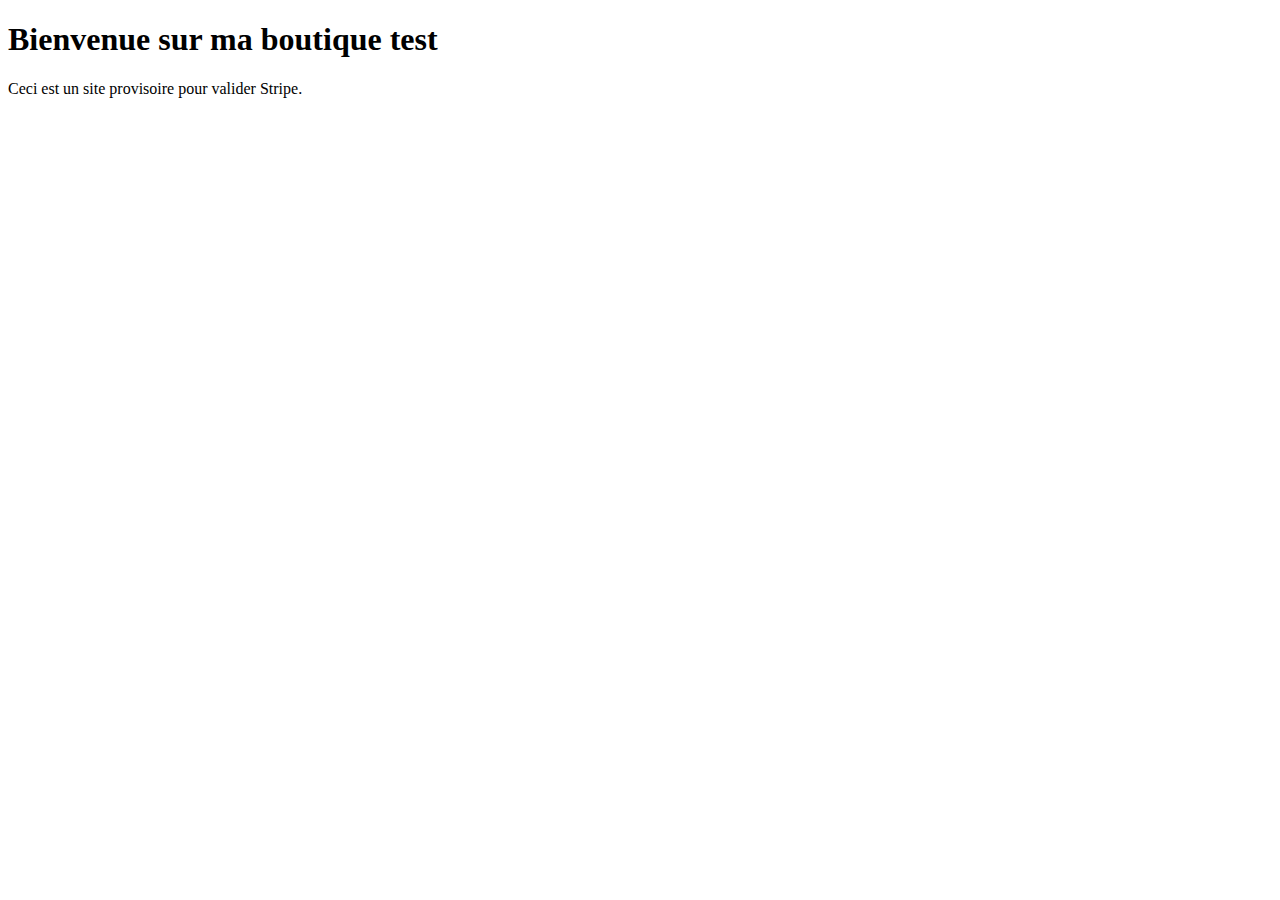
<file: index.html>
<!doctype html>
<html lang="fr">
<head>
  <meta charset="utf-8">
  <title>Boutique Test</title>
</head>
<body>
  <h1>Bienvenue sur ma boutique test</h1>
  <p>Ceci est un site provisoire pour valider Stripe.</p>
</body>
</html>
</file>
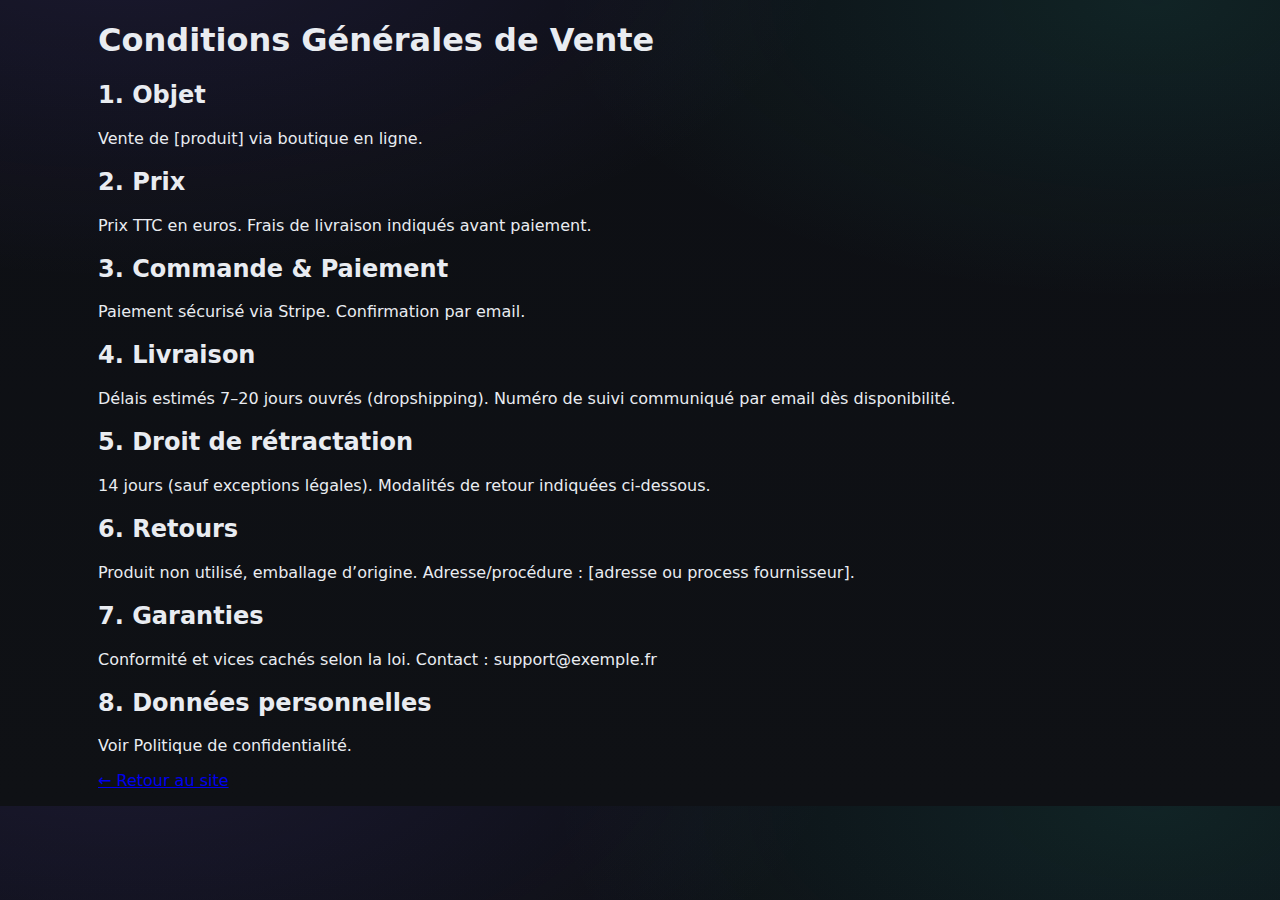
<file: legal/cgv.html>
<!doctype html>
<html lang="fr"><head><meta charset="utf-8"><meta name="viewport" content="width=device-width,initial-scale=1"><title>CGV</title><link rel="stylesheet" href="/styles.css"></head><body class="container">
<h1>Conditions Générales de Vente</h1>
<h2>1. Objet</h2><p>Vente de [produit] via boutique en ligne.</p>
<h2>2. Prix</h2><p>Prix TTC en euros. Frais de livraison indiqués avant paiement.</p>
<h2>3. Commande & Paiement</h2><p>Paiement sécurisé via Stripe. Confirmation par email.</p>
<h2>4. Livraison</h2><p>Délais estimés 7–20 jours ouvrés (dropshipping). Numéro de suivi communiqué par email dès disponibilité.</p>
<h2>5. Droit de rétractation</h2><p>14 jours (sauf exceptions légales). Modalités de retour indiquées ci‑dessous.</p>
<h2>6. Retours</h2><p>Produit non utilisé, emballage d’origine. Adresse/procédure : [adresse ou process fournisseur].</p>
<h2>7. Garanties</h2><p>Conformité et vices cachés selon la loi. Contact : support@exemple.fr</p>
<h2>8. Données personnelles</h2><p>Voir Politique de confidentialité.</p>
<p><a href="/">← Retour au site</a></p>
</body></html>
</file>
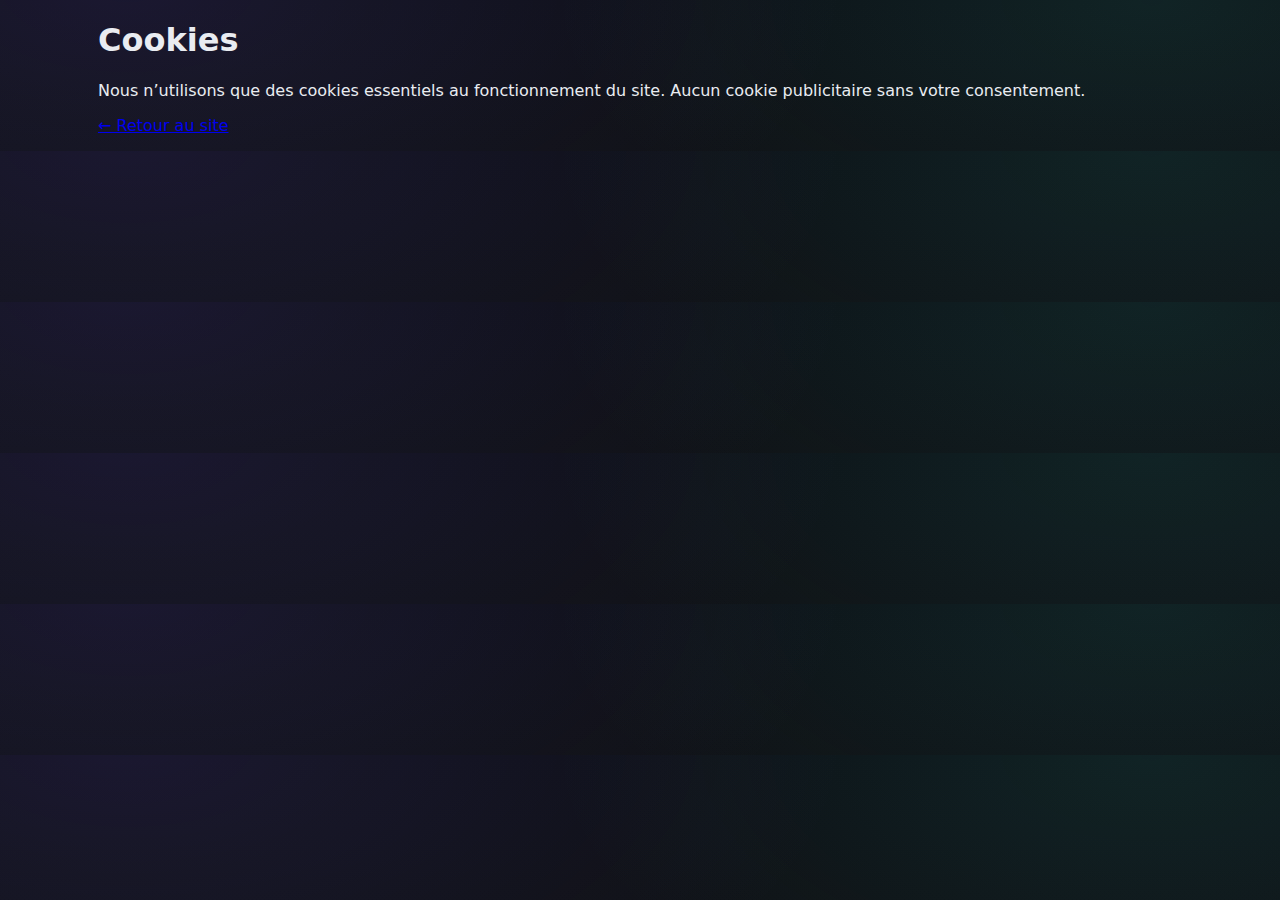
<file: legal/cookies.html>
<!doctype html>
<html lang="fr"><head><meta charset="utf-8"><meta name="viewport" content="width=device-width,initial-scale=1"><title>Cookies</title><link rel="stylesheet" href="/styles.css"></head><body class="container">
<h1>Cookies</h1>
<p>Nous n’utilisons que des cookies essentiels au fonctionnement du site. Aucun cookie publicitaire sans votre consentement.</p>
<p><a href="/">← Retour au site</a></p>
</body></html>
</file>
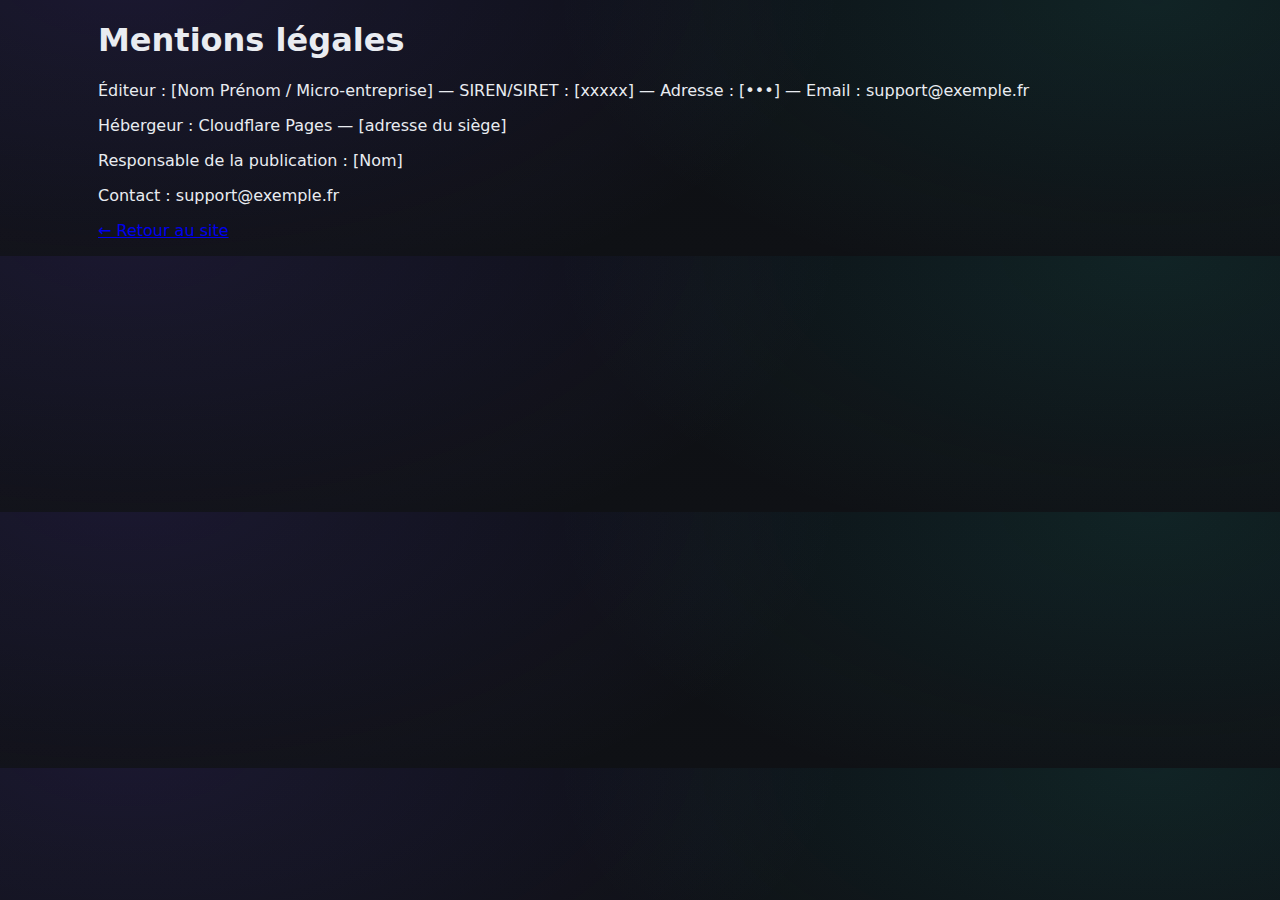
<file: legal/mentions.html>
<!doctype html>
<html lang="fr"><head><meta charset="utf-8"><meta name="viewport" content="width=device-width,initial-scale=1"><title>Mentions légales</title><link rel="stylesheet" href="/styles.css"></head><body class="container">
<h1>Mentions légales</h1>
<p>Éditeur : [Nom Prénom / Micro‑entreprise] — SIREN/SIRET : [xxxxx] — Adresse : [•••] — Email : support@exemple.fr</p>
<p>Hébergeur : Cloudflare Pages — [adresse du siège]</p>
<p>Responsable de la publication : [Nom]</p>
<p>Contact : support@exemple.fr</p>
<p><a href="/">← Retour au site</a></p>
</body></html>
</file>
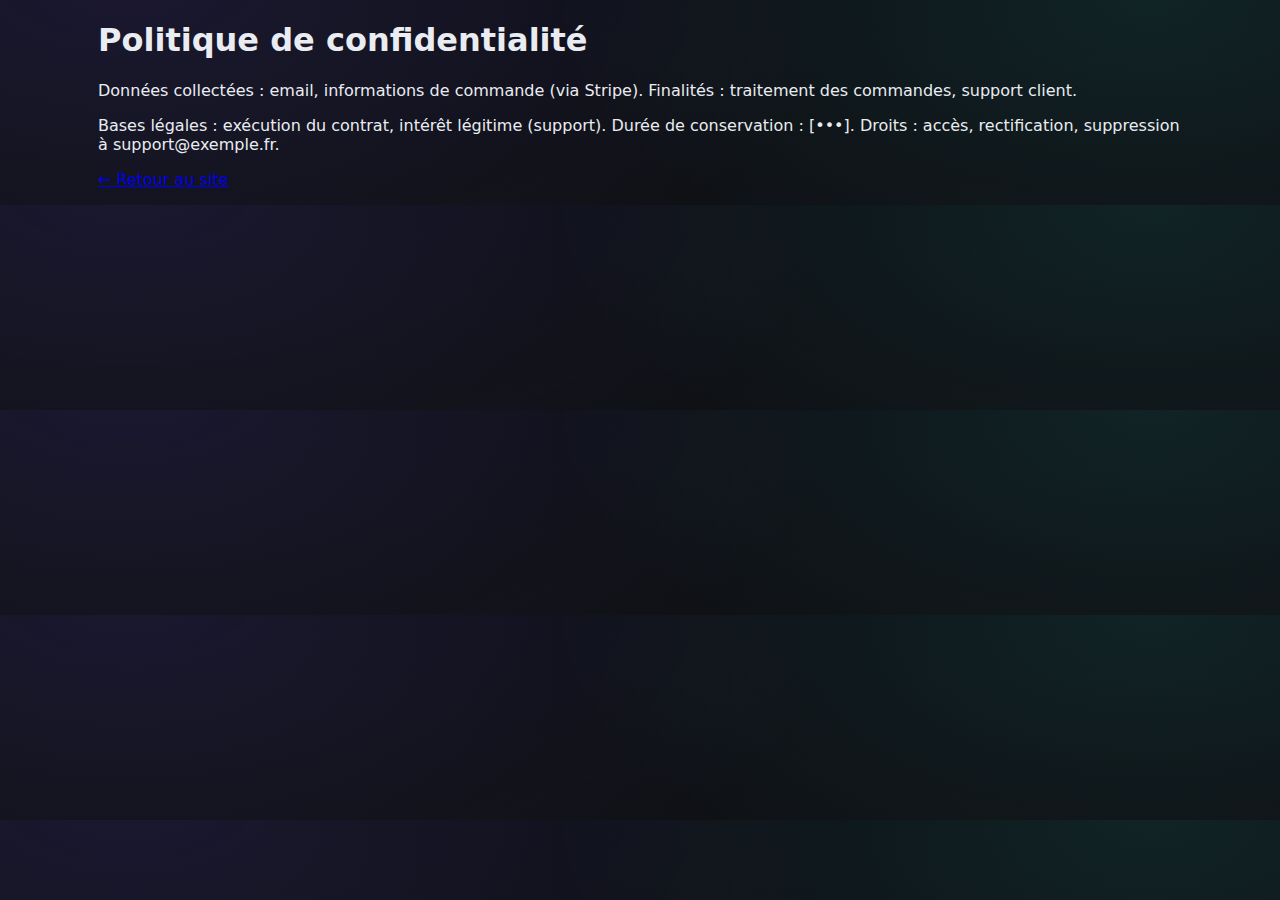
<file: legal/privacy.html>
<!doctype html>
<html lang="fr"><head><meta charset="utf-8"><meta name="viewport" content="width=device-width,initial-scale=1"><title>Politique de confidentialité</title><link rel="stylesheet" href="/styles.css"></head><body class="container">
<h1>Politique de confidentialité</h1>
<p>Données collectées : email, informations de commande (via Stripe). Finalités : traitement des commandes, support client.</p>
<p>Bases légales : exécution du contrat, intérêt légitime (support). Durée de conservation : [•••]. Droits : accès, rectification, suppression à support@exemple.fr.</p>
<p><a href="/">← Retour au site</a></p>
</body></html>
</file>
<file: styles.css>
:root{
--mx: 1120px;
--pad: 18px;
--radius: 16px;
--bg: #0f1115; /* fond sombre */
--panel: #151924; /* panneaux */
--text: #e9ecf1; /* texte principal */
--muted: #a6afc3; /* texte secondaire */
--primary: #7c5cff; /* accent */
--primary-2: #2dd4bf; /* accent secondaire */
}
*{box-sizing:border-box}
html,body{margin:0;padding:0}
body{
font-family: ui-sans-serif, system-ui, -apple-system, Segoe UI, Roboto, Arial, sans-serif;
color: var(--text);
background:
radial-gradient(1200px 600px at 10% -10%, rgba(124,92,255,.12), transparent 60%),
radial-gradient(1000px 500px at 90% 0%, rgba(45,212,191,.10), transparent 60%),
linear-gradient(#0d0f14, #0f1115);
}
img{max-width:100%;display:block}
.container{max-width:var(--mx);margin:0 auto;padding:0 var(--pad)}


/* Header */
.header{display:flex;justify-content:space-between;align-items:center;padding:22px 0}
.brand{color:var(--text);text-decoration:none;font-weight:800;letter-spacing:.3px}
.nav a{color:var(--muted);text-decoration:none;margin-left:16px}
.nav a:hover{color:var(--text)}


/* Hero */
.hero{display:grid;grid-template-columns:1.1fr .9fr;gap:32px;align-items:center;padding:48px 0}
.title{font-size:clamp(28px,4vw,44px);margin:.1em 0 .2em}
.subtitle{color:var(--muted);max-width:48ch}
.benefits{padding-left:18px;margin:16px 0;color:var(--text)}
.hero-img{border-radius:var(--radius);box-shadow:0 12px 40px rgba(0,0,0,.45)}
.cta-row{margin-top:18px}
.btn{display:inline-block;border-radius:999px;padding:14px 20px;font-weight:700;text-decoration:none}
.btn-primary{
color:#0b0d12;background: linear-gradient(135deg, var(--primary), var(--primary-2));
box-shadow:0 8px 24px rgba(124,92,255,.3);
}
.btn-primary:hover{filter:saturate(1.1)}
.trust{color:var(--muted);font-size:.95rem;margin-top:8px}


/* Sections */
.features, .details, .faq, .contact{padding:38px 0}
.grid-3{display:grid;grid-template-columns:repeat(3,1fr);gap:18px}
.card{background:var(--panel);border:1px solid rgba(255,255,255,.06);padding:18px;border-radius:var(--radius)}
.card h3{margin-top:0}


/* Footer */
.footer{padding:28px 0;border-top:1px solid rgba(255,255,255,.08);margin-top:24px}
.legal a{color:var(--muted);text-decoration:none;margin-right:14px}
.legal a:hover{color:var(--text)}
.small{color:var(--muted)}


/* Responsive */
@media (max-width: 980px){
.hero{grid-template-columns:1fr}
}
@media (max-width: 780px){
.grid-3{grid-template-columns:1fr}
}
</file>
